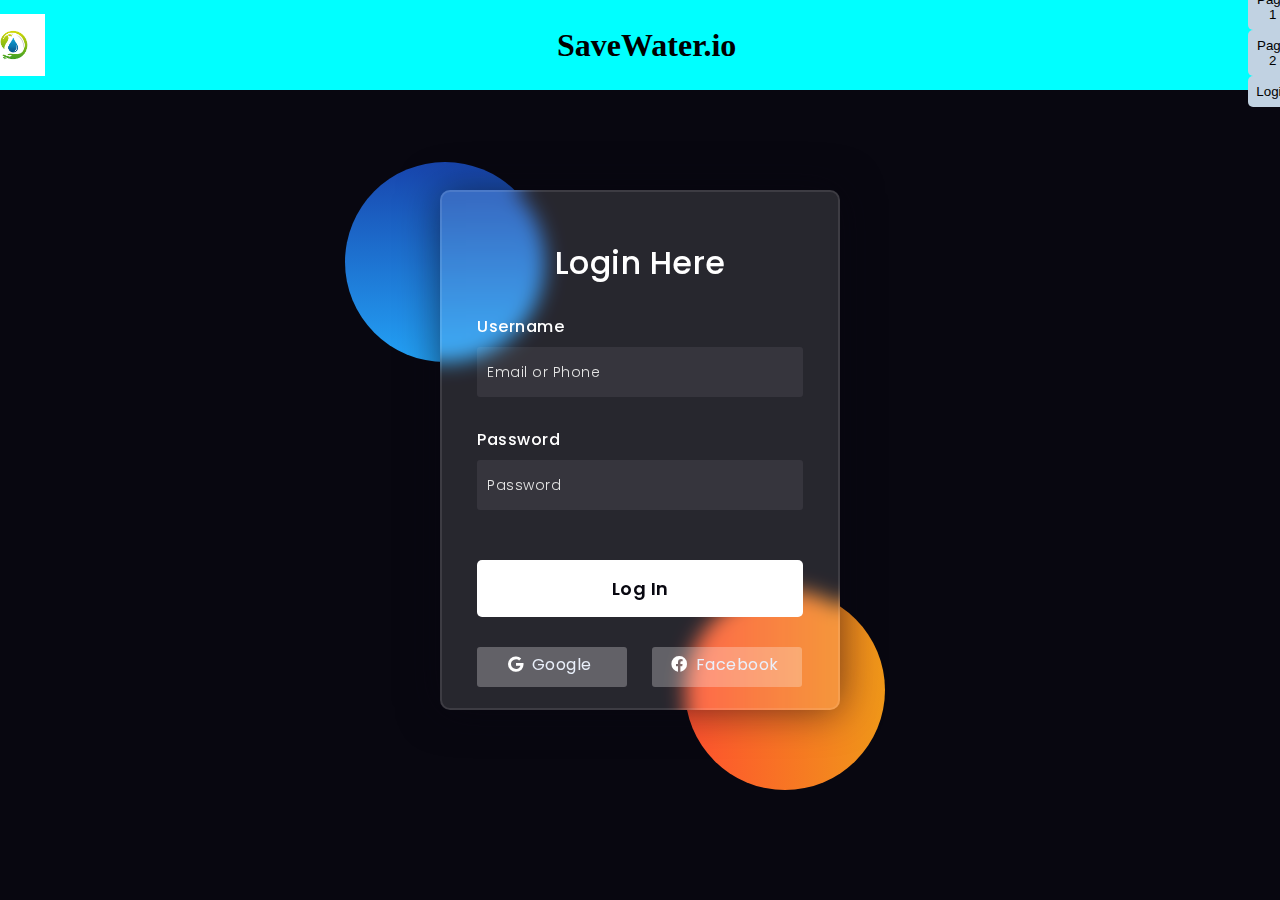
<file: login.html>
<!DOCTYPE html>
<html lang="en">
  <head>
    <!-- Design by foolishdeveloper.com -->
    <title>Login Page</title>

    <link rel="preconnect" href="https://fonts.gstatic.com" />
    <link
      rel="stylesheet"
      href="https://cdnjs.cloudflare.com/ajax/libs/font-awesome/5.15.4/css/all.min.css"
    />
    <link
      href="https://fonts.googleapis.com/css2?family=Poppins:wght@300;500;600&display=swap"
      rel="stylesheet"
    />
    <!--Stylesheet-->
    <style media="screen">
      *,
      *:before,
      *:after {
        padding: 0;
        margin: 0;
        box-sizing: border-box;
      }
      body {
        background-color: #080710;
      }
      .background {
        width: 430px;
        height: 520px;
        position: absolute;
        transform: translate(-50%, -50%);
        left: 50%;
        top: 50%;
      }
      .background .shape {
        height: 200px;
        width: 200px;
        position: absolute;
        border-radius: 50%;
      }
      .shape:first-child {
        background: linear-gradient(#1845ad, #23a2f6);
        left: -80px;
        top: -28px;
      }
      .shape:last-child {
        background: linear-gradient(to right, #ff512f, #f09819);
        right: -30px;
        bottom: -80px;
      }
      form {
        height: 520px;
        width: 400px;
        background-color: rgba(255, 255, 255, 0.13);
        position: absolute;
        transform: translate(-50%, -50%);
        top: 50%;
        left: 50%;
        border-radius: 10px;
        backdrop-filter: blur(10px);
        border: 2px solid rgba(255, 255, 255, 0.1);
        box-shadow: 0 0 40px rgba(8, 7, 16, 0.6);
        padding: 50px 35px;
      }
      form * {
        font-family: "Poppins", sans-serif;
        color: #ffffff;
        letter-spacing: 0.5px;
        outline: none;
        border: none;
      }
      form h3 {
        font-size: 32px;
        font-weight: 500;
        line-height: 42px;
        text-align: center;
      }

      label {
        display: block;
        margin-top: 30px;
        font-size: 16px;
        font-weight: 500;
      }
      input {
        display: block;
        height: 50px;
        width: 100%;
        background-color: rgba(255, 255, 255, 0.07);
        border-radius: 3px;
        padding: 0 10px;
        margin-top: 8px;
        font-size: 14px;
        font-weight: 300;
      }
      ::placeholder {
        color: #e5e5e5;
      }
      .btn {
        padding: 0.5rem;
        border-radius: 5px;
        border: none;
        background-color: rgb(193, 210, 226);
      }
      .login_btn {
        margin-top: 50px;
        width: 100%;
        background-color: #ffffff;
        color: #080710;
        padding: 15px 0;
        font-size: 18px;
        font-weight: 600;
        border-radius: 5px;
        cursor: pointer;
      }
      .social {
        margin-top: 30px;
        display: flex;
      }
      .social div {
        background: red;
        width: 150px;
        border-radius: 3px;
        padding: 5px 10px 10px 5px;
        background-color: rgba(255, 255, 255, 0.27);
        color: #eaf0fb;
        text-align: center;
      }
      .social div:hover {
        background-color: rgba(255, 255, 255, 0.47);
      }
      .social .fb {
        margin-left: 25px;
      }
      .social i {
        margin-right: 4px;
      }
      /* * {
        margin: 0;
        padding: 0;
      } */

      nav {
        /* border: 2px solid red; */
        background-color: aqua;
        height: 10vh;
        display: flex;
        justify-content: center;
        align-items: center;
        gap: 32rem;
      }
      /* 
      body {
        background-color: lightblue;
        color: black;
      } */

      .nav_img {
        height: 62px;
        width: 62px;
      }

      .nav_buttons {
        /* border: 2px solid black */
      }

      .nav_name {
        /* border: 2px solid green; */
        font-size: xx-large;
        font-weight: bolder;
      }

      button:hover {
        cursor: pointer;
      }
      a {
    text-decoration: none;
    color: black;
}

a:hover {
    cursor: pointer;
}
    </style>
  </head>
  <body>
    <nav>
      <img
        src="[data-uri]"
        class="nav_img"
        alt=""
      />
      <div class="nav_name"><a href="/index.html">SaveWater.io</a></div>
      <div class="nav_buttons">
        <a href="/page1.html"><button class="btn">Page 1</button></a>
        <a href="/page2.html"><button class="btn">Page 2</button></a>
        <a href="/login.html"><button class="btn">Login</button></a>
      </div>
      </div>
    </nav>
    <div class="background">
      <div class="shape"></div>
      <div class="shape"></div>
    </div>
    <form>
      <h3>Login Here</h3>

      <label for="username">Username</label>
      <input type="text" placeholder="Email or Phone" id="username" />

      <label for="password">Password</label>
      <input type="password" placeholder="Password" id="password" />

      <button class="login_btn">Log In</button>
      <div class="social">
        <div class="go"><i class="fab fa-google"></i> Google</div>
        <div class="fb"><i class="fab fa-facebook"></i> Facebook</div>
      </div>
    </form>
  </body>
</html>
</file>
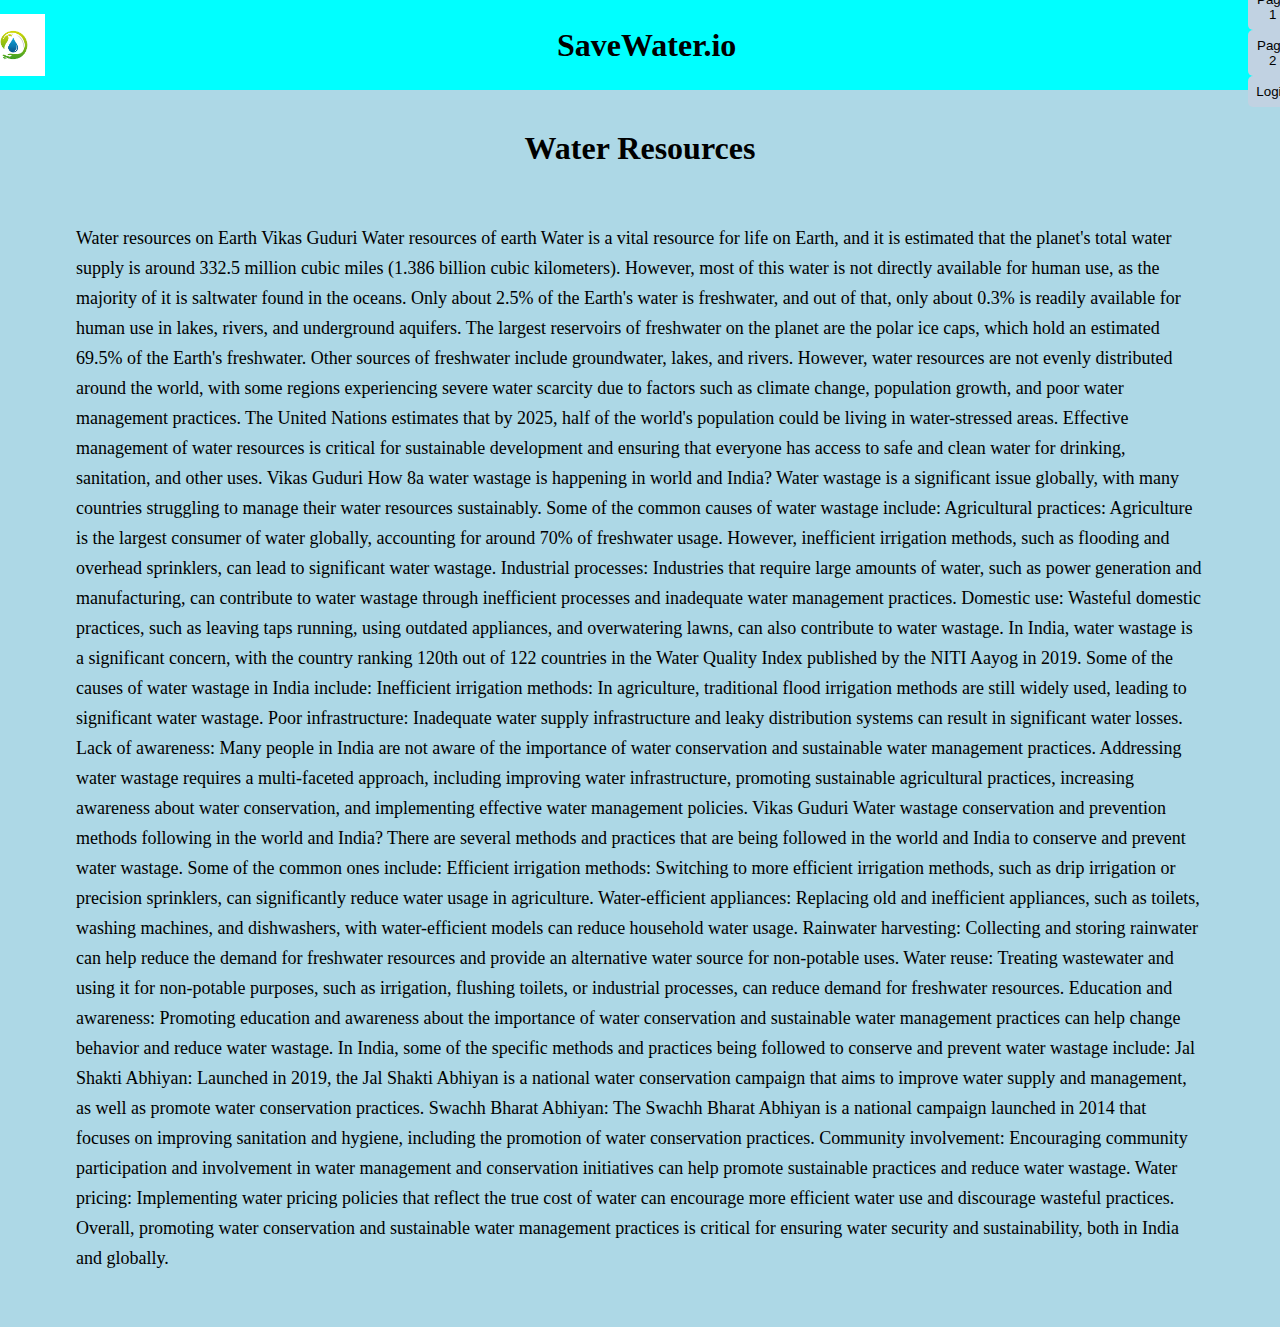
<file: page1.html>
<!DOCTYPE html>
<html lang="en">
  <head>
    <meta charset="UTF-8" />
    <meta http-equiv="X-UA-Compatible" content="IE=edge" />
    <meta name="viewport" content="width=device-width, initial-scale=1.0" />
    <link rel="stylesheet" href="page1.css" />
    <title>Water Resources On Earth</title>
  </head>
  <body>
    <nav>
      <img
        src="[data-uri]"
        class="nav_img"
        alt=""
      />
      <div class="nav_name"><a href="/index.html">SaveWater.io</a></div>
      <div class="nav_buttons">
        <a href="/page1.html"><button>Page 1</button></a>
        <a href="/page2.html"><button>Page 2</button></a>
        <a href="/login.html"><button>Login</button></a>
      </div>
      </div>
    </nav>
    <h1>Water Resources</h1>
    <div class="content">
      <div class="introduction">
        Water resources on Earth Vikas Guduri Water resources of earth Water is
        a vital resource for life on Earth, and it is estimated that the
        planet's total water supply is around 332.5 million cubic miles (1.386
        billion cubic kilometers). However, most of this water is not directly
        available for human use, as the majority of it is saltwater found in the
        oceans. Only about 2.5% of the Earth's water is freshwater, and out of
        that, only about 0.3% is readily available for human use in lakes,
        rivers, and underground aquifers. The largest reservoirs of freshwater
        on the planet are the polar ice caps, which hold an estimated 69.5% of
        the Earth's freshwater. Other sources of freshwater include groundwater,
        lakes, and rivers. However, water resources are not evenly distributed
        around the world, with some regions experiencing severe water scarcity
        due to factors such as climate change, population growth, and poor water
        management practices. The United Nations estimates that by 2025, half of
        the world's population could be living in water-stressed areas.
        Effective management of water resources is critical for sustainable
        development and ensuring that everyone has access to safe and clean
        water for drinking, sanitation, and other uses. Vikas Guduri How 8a
        water wastage is happening in world and India? Water wastage is a
        significant issue globally, with many countries struggling to manage
        their water resources sustainably. Some of the common causes of water
        wastage include: Agricultural practices: Agriculture is the largest
        consumer of water globally, accounting for around 70% of freshwater
        usage. However, inefficient irrigation methods, such as flooding and
        overhead sprinklers, can lead to significant water wastage. Industrial
        processes: Industries that require large amounts of water, such as power
        generation and manufacturing, can contribute to water wastage through
        inefficient processes and inadequate water management practices.
        Domestic use: Wasteful domestic practices, such as leaving taps running,
        using outdated appliances, and overwatering lawns, can also contribute
        to water wastage. In India, water wastage is a significant concern, with
        the country ranking 120th out of 122 countries in the Water Quality
        Index published by the NITI Aayog in 2019. Some of the causes of water
        wastage in India include: Inefficient irrigation methods: In
        agriculture, traditional flood irrigation methods are still widely used,
        leading to significant water wastage. Poor infrastructure: Inadequate
        water supply infrastructure and leaky distribution systems can result in
        significant water losses. Lack of awareness: Many people in India are
        not aware of the importance of water conservation and sustainable water
        management practices. Addressing water wastage requires a multi-faceted
        approach, including improving water infrastructure, promoting
        sustainable agricultural practices, increasing awareness about water
        conservation, and implementing effective water management policies.
        Vikas Guduri Water wastage conservation and prevention methods following
        in the world and India? There are several methods and practices that are
        being followed in the world and India to conserve and prevent water
        wastage. Some of the common ones include: Efficient irrigation methods:
        Switching to more efficient irrigation methods, such as drip irrigation
        or precision sprinklers, can significantly reduce water usage in
        agriculture. Water-efficient appliances: Replacing old and inefficient
        appliances, such as toilets, washing machines, and dishwashers, with
        water-efficient models can reduce household water usage. Rainwater
        harvesting: Collecting and storing rainwater can help reduce the demand
        for freshwater resources and provide an alternative water source for
        non-potable uses. Water reuse: Treating wastewater and using it for
        non-potable purposes, such as irrigation, flushing toilets, or
        industrial processes, can reduce demand for freshwater resources.
        Education and awareness: Promoting education and awareness about the
        importance of water conservation and sustainable water management
        practices can help change behavior and reduce water wastage. In India,
        some of the specific methods and practices being followed to conserve
        and prevent water wastage include: Jal Shakti Abhiyan: Launched in 2019,
        the Jal Shakti Abhiyan is a national water conservation campaign that
        aims to improve water supply and management, as well as promote water
        conservation practices. Swachh Bharat Abhiyan: The Swachh Bharat Abhiyan
        is a national campaign launched in 2014 that focuses on improving
        sanitation and hygiene, including the promotion of water conservation
        practices. Community involvement: Encouraging community participation
        and involvement in water management and conservation initiatives can
        help promote sustainable practices and reduce water wastage. Water
        pricing: Implementing water pricing policies that reflect the true cost
        of water can encourage more efficient water use and discourage wasteful
        practices. Overall, promoting water conservation and sustainable water
        management practices is critical for ensuring water security and
        sustainability, both in India and globally.
      </div>
      <!-- <div class="content_image">
        <img
          src="https://encrypted-tbn0.gstatic.com/images?q=tbn:ANd9GcSKbOui8xPPwhr72Pdu4Godkr8kSWDJIGSdOQ&usqp=CAU"
          alt=""
        />
      </div> -->
    </div>
  </body>
</html>
</file>
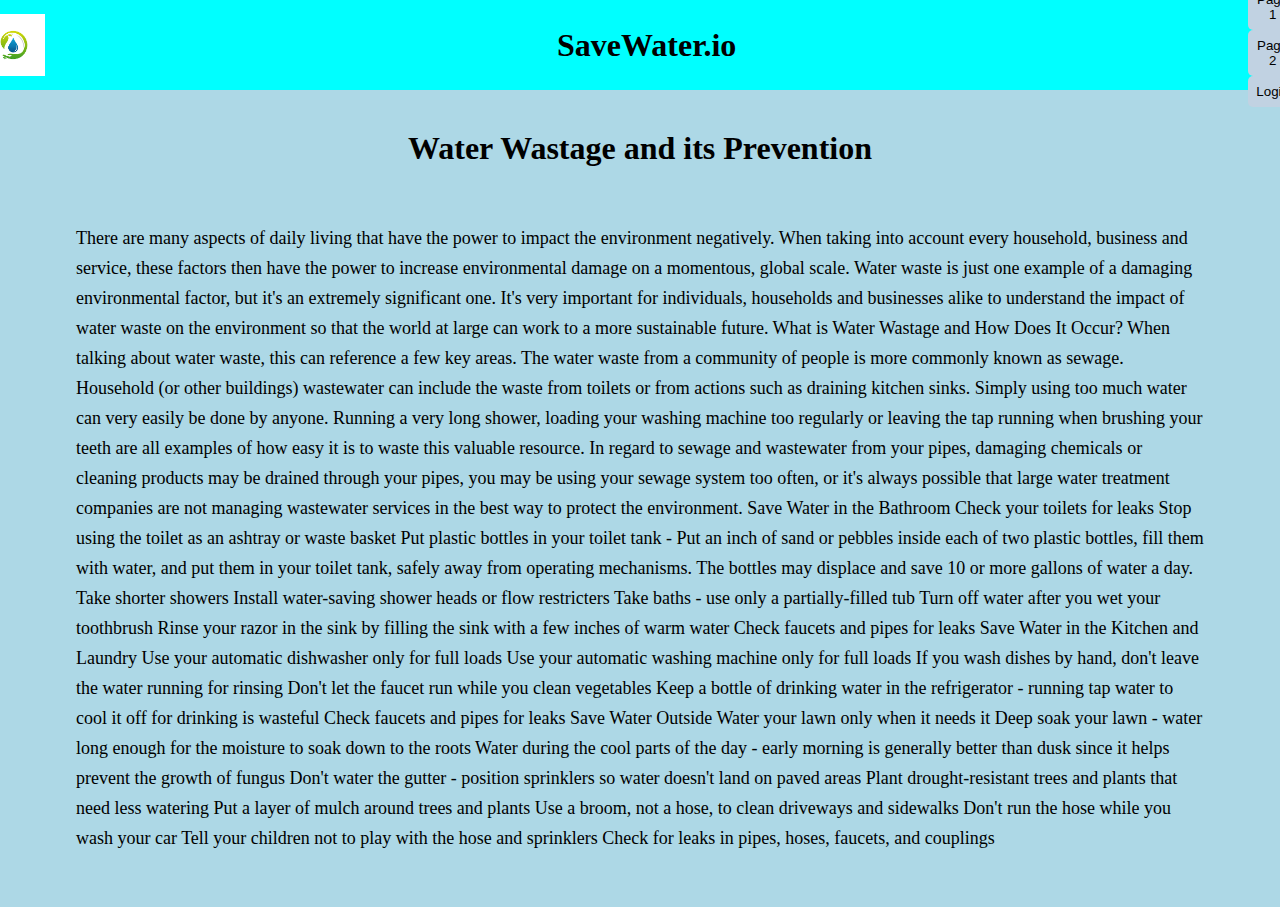
<file: page2.html>
<!DOCTYPE html>
<html lang="en">
  <head>
    <meta charset="UTF-8" />
    <meta http-equiv="X-UA-Compatible" content="IE=edge" />
    <meta name="viewport" content="width=device-width, initial-scale=1.0" />
    <link rel="stylesheet" href="page2.css" />
    <title>Water Wastage and its Prevention</title>
  </head>
  <body>
    <nav>
      <img
        src="[data-uri]"
        class="nav_img"
        alt=""
      />
      <div class="nav_name"><a href="/index.html">SaveWater.io</a></div>
      <div class="nav_buttons">
        <a href="/page1.html"><button>Page 1</button></a>
        <a href="/page2.html"><button>Page 2</button></a>
        <a href="/login.html"><button>Login</button></a>
      </div>
      </div>
    </nav>
    <h1>Water Wastage and its Prevention</h1>
    <div class="content">
      <div class="introduction">
        There are many aspects of daily living that have the power to impact the
        environment negatively. When taking into account every household,
        business and service, these factors then have the power to increase
        environmental damage on a momentous, global scale. Water waste is just
        one example of a damaging environmental factor, but it's an extremely
        significant one. It's very important for individuals, households and
        businesses alike to understand the impact of water waste on the
        environment so that the world at large can work to a more sustainable
        future. What is Water Wastage and How Does It Occur? When talking about
        water waste, this can reference a few key areas. The water waste from a
        community of people is more commonly known as sewage. Household (or
        other buildings) wastewater can include the waste from toilets or from
        actions such as draining kitchen sinks. Simply using too much water can
        very easily be done by anyone. Running a very long shower, loading your
        washing machine too regularly or leaving the tap running when brushing
        your teeth are all examples of how easy it is to waste this valuable
        resource. In regard to sewage and wastewater from your pipes, damaging
        chemicals or cleaning products may be drained through your pipes, you
        may be using your sewage system too often, or it's always possible that
        large water treatment companies are not managing wastewater services in
        the best way to protect the environment. Save Water in the Bathroom
        Check your toilets for leaks Stop using the toilet as an ashtray or
        waste basket Put plastic bottles in your toilet tank - Put an inch of
        sand or pebbles inside each of two plastic bottles, fill them with
        water, and put them in your toilet tank, safely away from operating
        mechanisms. The bottles may displace and save 10 or more gallons of
        water a day. Take shorter showers Install water-saving shower heads or
        flow restricters Take baths - use only a partially-filled tub Turn off
        water after you wet your toothbrush Rinse your razor in the sink by
        filling the sink with a few inches of warm water Check faucets and pipes
        for leaks Save Water in the Kitchen and Laundry Use your automatic
        dishwasher only for full loads Use your automatic washing machine only
        for full loads If you wash dishes by hand, don't leave the water running
        for rinsing Don't let the faucet run while you clean vegetables Keep a
        bottle of drinking water in the refrigerator - running tap water to cool
        it off for drinking is wasteful Check faucets and pipes for leaks Save
        Water Outside Water your lawn only when it needs it Deep soak your lawn
        - water long enough for the moisture to soak down to the roots Water
        during the cool parts of the day - early morning is generally better
        than dusk since it helps prevent the growth of fungus Don't water the
        gutter - position sprinklers so water doesn't land on paved areas Plant
        drought-resistant trees and plants that need less watering Put a layer
        of mulch around trees and plants Use a broom, not a hose, to clean
        driveways and sidewalks Don't run the hose while you wash your car Tell
        your children not to play with the hose and sprinklers Check for leaks
        in pipes, hoses, faucets, and couplings
      </div>
      <!-- <div class="content_image">
          <img
            src="https://encrypted-tbn0.gstatic.com/images?q=tbn:ANd9GcSKbOui8xPPwhr72Pdu4Godkr8kSWDJIGSdOQ&usqp=CAU"
            alt=""
          />
        </div> -->
    </div>
  </body>
</html>
</file>
<file: page1.css>
* {
    margin: 0;
    padding: 0;
}

nav {
    /* border: 2px solid red; */
    background-color: aqua;
    height: 10vh;
    display: flex;
    justify-content: center;
    align-items: center;
    gap: 32rem;
}

body {
    background-color: lightblue;
    color: black;


}

.nav_img {
    height: 62px;
    width: 62px;
}

.nav_buttons {
    /* border: 2px solid black */

}

button {
    padding: .5rem;
    border-radius: 5px;
    border: none;
    background-color: rgb(193, 210, 226);
}

.nav_name {
    /* border: 2px solid green; */
    font-size: xx-large;
    font-weight: bolder;
}

.content {
    /* border: 2px solid salmon; */
    display: flex;
    margin: 38px 60px;
    gap: 7rem;

}

.introduction {
    /* border: 2px solid wheat; */
    padding: 1rem;
    line-height: 30px;
    font-size: large;
}

.content_image {
    /* border: 2px solid white; */
    display: flex;
    justify-content: center;
    align-items: center;
}

button:hover {
    cursor: pointer;
}

h1 {
    margin: 40px 77px;
    display: flex;
    justify-content: center;
}

a {
    text-decoration: none;
    color: black;
}

a:hover {
    cursor: pointer;
}
</file>
<file: page2.css>
* {
    margin: 0;
    padding: 0;
}

nav {
    /* border: 2px solid red; */
    background-color: aqua;
    height: 10vh;
    display: flex;
    justify-content: center;
    align-items: center;
    gap: 32rem;
}

body {
    background-color: lightblue;
    color: black;


}

.nav_img {
    height: 62px;
    width: 62px;
}

.nav_buttons {
    /* border: 2px solid black */

}

button {
    padding: .5rem;
    border-radius: 5px;
    border: none;
    background-color: rgb(193, 210, 226);
}

.nav_name {
    /* border: 2px solid green; */
    font-size: xx-large;
    font-weight: bolder;
}

.content {
    /* border: 2px solid salmon; */
    display: flex;
    margin: 38px 60px;
    gap: 7rem;

}

.introduction {
    /* border: 2px solid wheat; */
    padding: 1rem;
    line-height: 30px;
    font-size: large;
}

.content_image {
    /* border: 2px solid white; */
    display: flex;
    justify-content: center;
    align-items: center;
}

button:hover {
    cursor: pointer;
}

h1 {
    margin: 40px 77px;
    display: flex;
    justify-content: center;
}

a {
    text-decoration: none;
    color: black;
}

a:hover {
    cursor: pointer;
}
</file>
